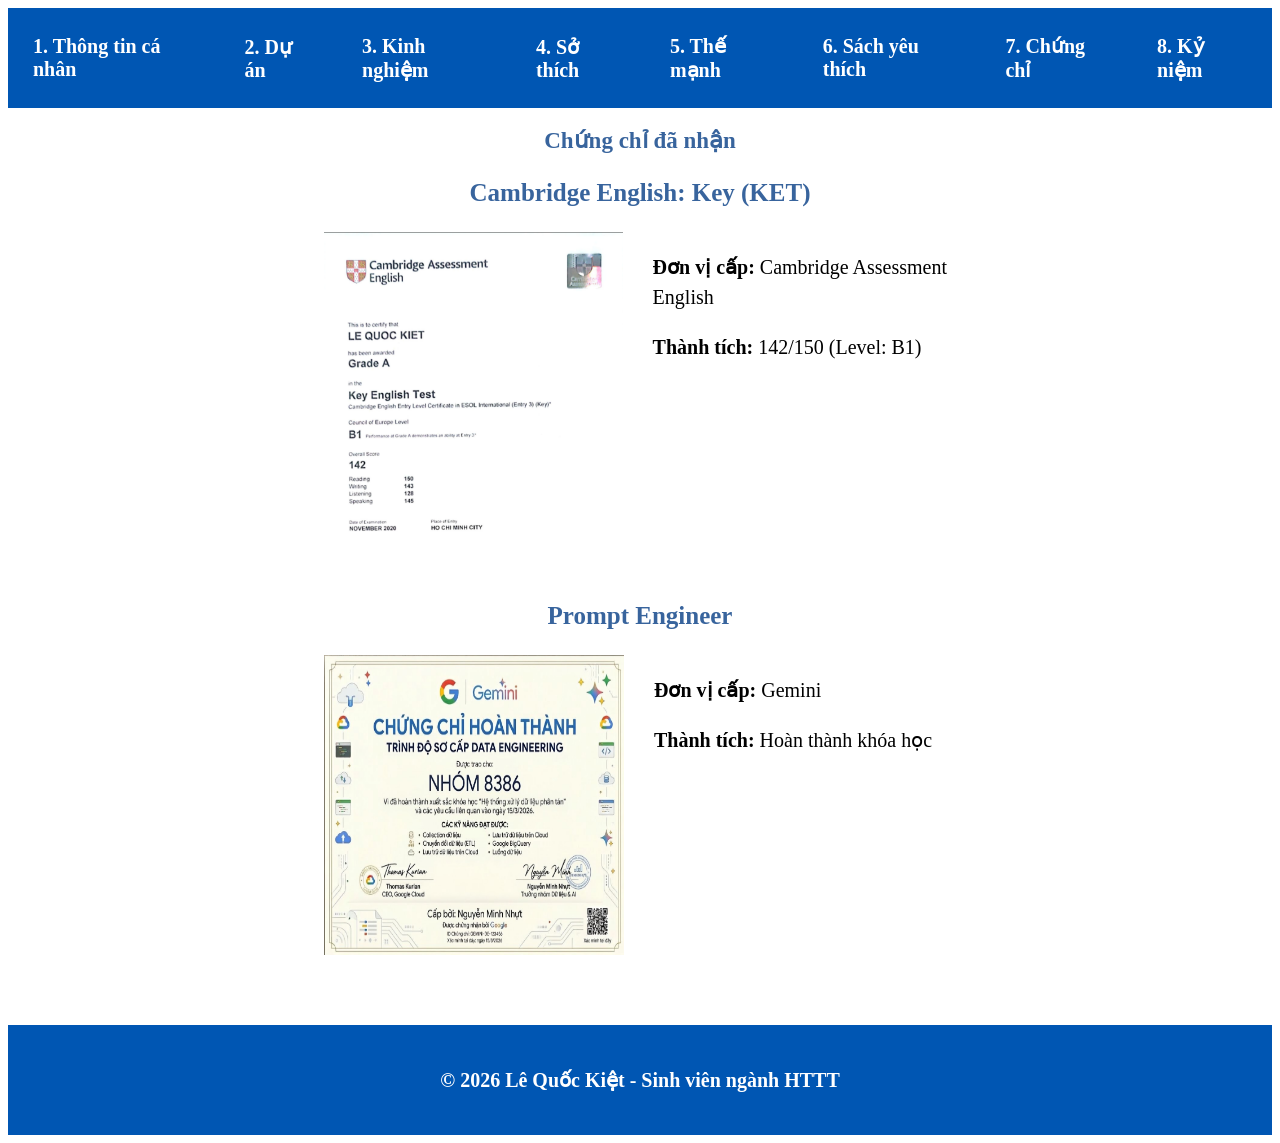
<file: certificate.html>
<!DOCTYPE html>
<html lang="vi">
    <head>
        <meta charset="UTF-8">
        <meta name="viewport" content="width=device-width, initial-scale=1.0">
        <meta name="robots" content="noindex, nofollow">
        <title>Chứng chỉ</title>
        <link rel="stylesheet" href="css/style.css">
    </head>
    <body>
        <header>
            <nav>
                <a href="index.html" class="nav_topic">1. Thông tin cá nhân</a>
                <a href="project.html" class="nav_topic">2. Dự án</a>
                <a href="experience.html" class="nav_topic">3. Kinh nghiệm</a>
                <a href="hobby.html" class="nav_topic">4. Sở thích</a>
                <a href="strength.html" class="nav_topic">5. Thế mạnh</a>
                <a href="book.html" class="nav_topic">6. Sách yêu thích</a>
                <a href="certificate.html" class="nav_topic">7. Chứng chỉ</a>
                <a href="gallery.html" class="nav_topic">8. Kỷ niệm</a>
            </nav>
        </header>

        <main class="main_content"> <section>
                <h2>Chứng chỉ đã nhận</h2>
                <h3>Cambridge English: Key (KET)</h3>
                <div class="div_cert">
                    <img class="cert_image" src="image/KET.png">
                    <div class="p_cert"> <p><strong>Đơn vị cấp:
                            </strong>Cambridge
                            Assessment
                            English</p>
                        <p><strong>Thành tích: </strong>142/150 (Level:
                            B1)</p></div>

                </div>

                <h3>Prompt Engineer</h3>
                <div class="div_cert">
                    <img class="cert_image" src="image/Prompt.png">
                    <div class="p_cert"> <p><strong>Đơn vị cấp:
                            </strong>Gemini</p>
                        <p><strong>Thành tích: </strong>Hoàn thành khóa
                            học</p></div>

                </div>
            </section></main>

        <footer>
            <p>&copy; 2026 Lê Quốc Kiệt - Sinh viên ngành HTTT</p>
        </footer>
    </body>
</html>
</file>
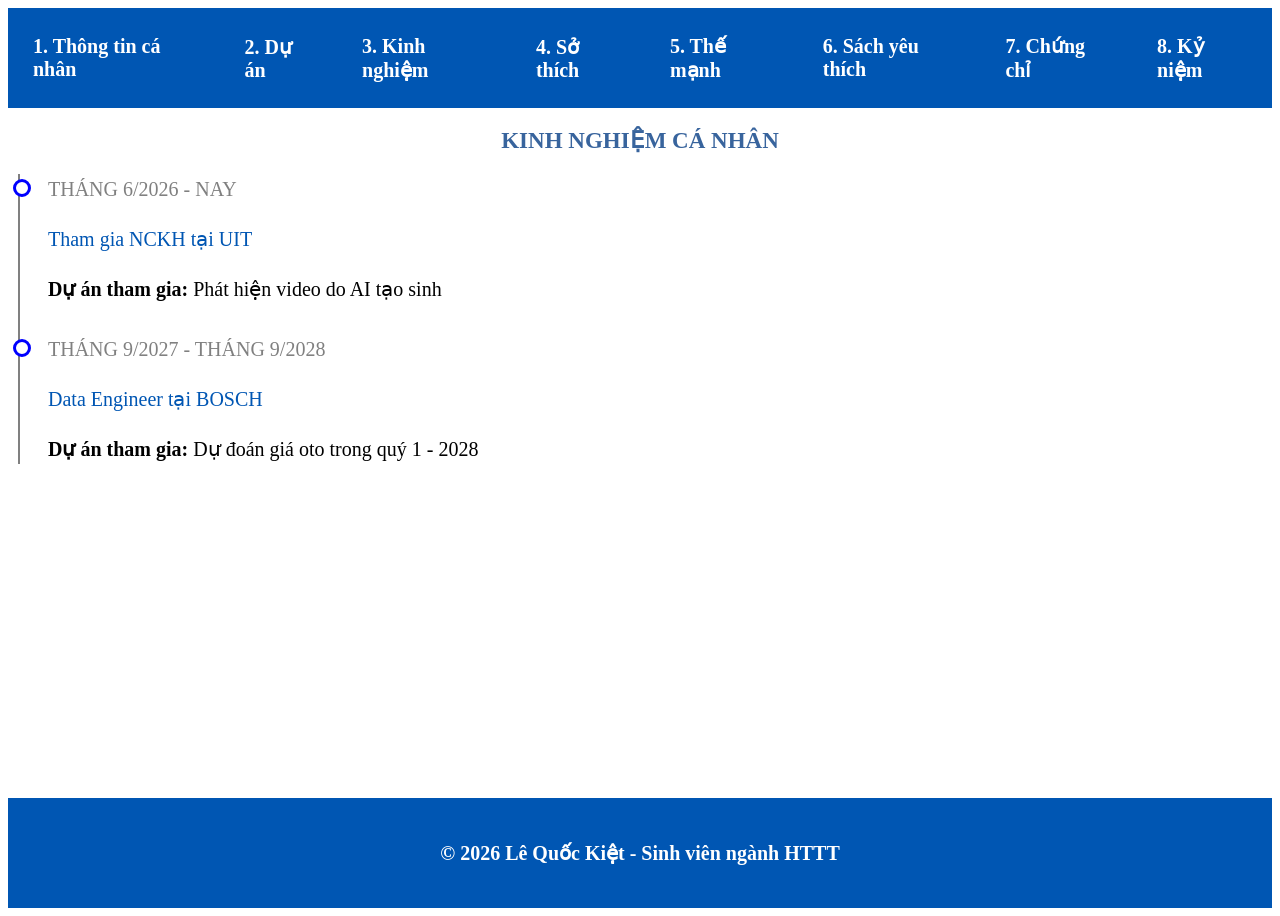
<file: experience.html>
<!DOCTYPE html>
<html lang="vi">
    <head>
        <meta charset="UTF-8">
        <meta name="viewport" content="width=device-width, initial-scale=1.0">
        <meta name="robots" content="noindex, nofollow">
        <title>Kinh nghiệm</title>
        <link rel="stylesheet" href="css/style.css">
    </head>
    <body>
        <header>
            <nav>
                <a href="index.html" class="nav_topic">1. Thông tin cá nhân</a>
                <a href="project.html" class="nav_topic">2. Dự án</a>
                <a href="experience.html" class="nav_topic">3. Kinh nghiệm</a>
                <a href="hobby.html" class="nav_topic">4. Sở thích</a>
                <a href="strength.html" class="nav_topic">5. Thế mạnh</a>
                <a href="book.html" class="nav_topic">6. Sách yêu thích</a>
                <a href="certificate.html" class="nav_topic">7. Chứng chỉ</a>
                <a href="gallery.html" class="nav_topic">8. Kỷ niệm</a>
            </nav>
        </header>

        <main class="main_content"><h2>KINH NGHIỆM CÁ NHÂN</h2>
            <section class="timeline">
                <div class="timeline_item">
                    <p style="color: gray">THÁNG 6/2026 - NAY</p>
                    <p style="color: #0056b3">Tham gia NCKH tại UIT</p>
                    <p><strong>Dự án tham gia: </strong>Phát hiện video do AI
                        tạo
                        sinh</p>
                </div>

                <div class="timeline_item">
                    <p style="color: gray">THÁNG 9/2027 - THÁNG 9/2028</p>
                    <p style="color: #0056b3">Data Engineer tại BOSCH</p>
                    <p><strong>Dự án tham gia: </strong>Dự đoán giá oto trong
                        quý 1
                        - 2028</p>
                </div>
            </section>
        </main>

        <footer>
            <p>&copy; 2026 Lê Quốc Kiệt - Sinh viên ngành HTTT</p>
        </footer>
    </body>
</html>
</file>
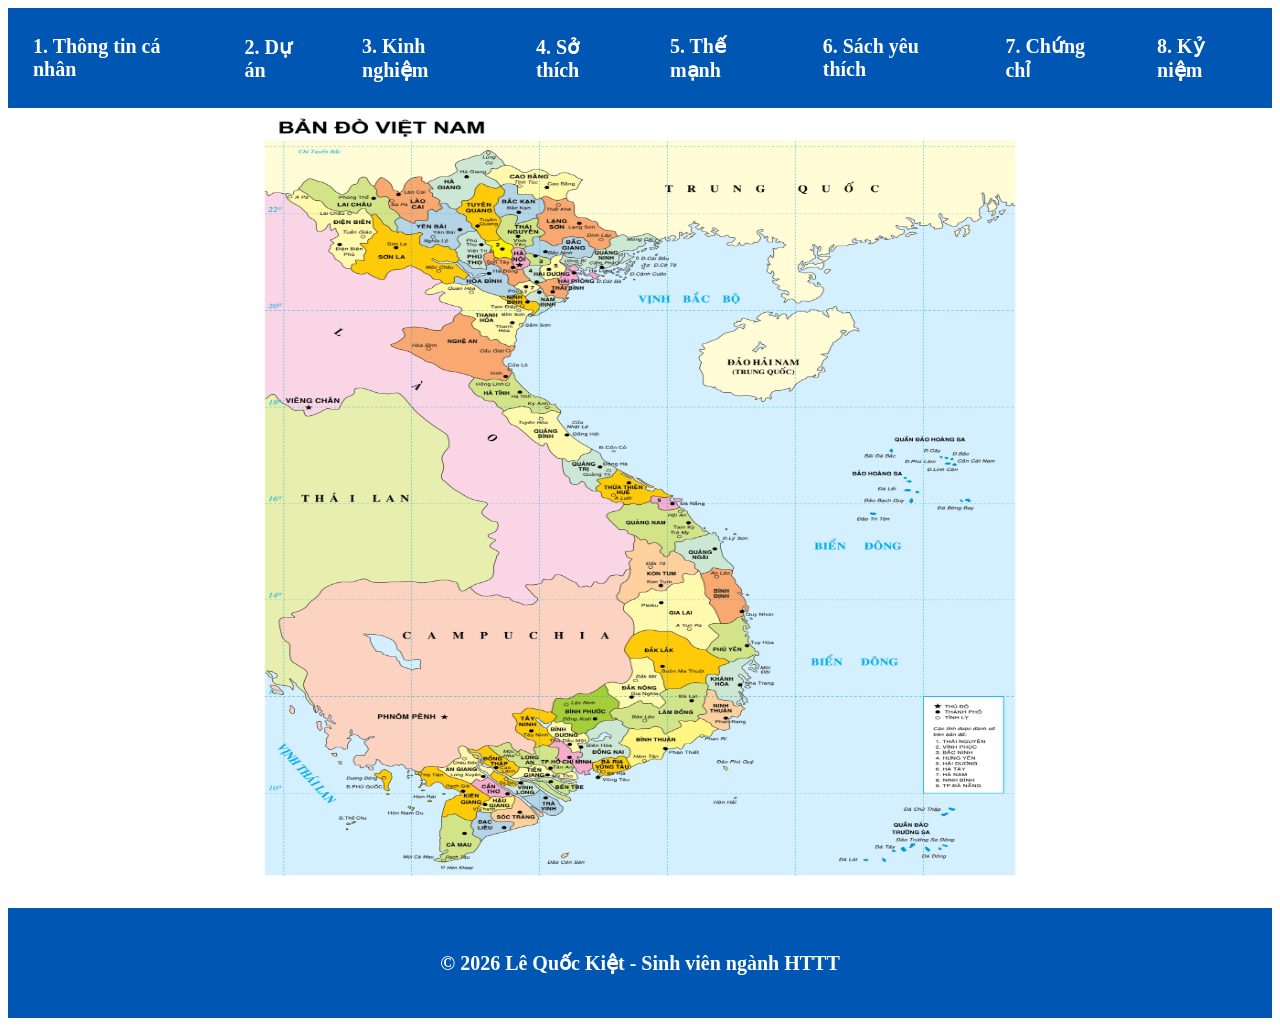
<file: gallery.html>
<!DOCTYPE html>
<html lang="vi">
    <head>
        <meta charset="UTF-8">
        <meta name="viewport" content="width=device-width, initial-scale=1.0">
        <meta name="robots" content="noindex, nofollow">
        <title>Kỉ niệm</title>
        <link rel="stylesheet" href="css/style.css">
    </head>
    <body>
        <header>
            <nav>
                <a href="index.html" class="nav_topic">1. Thông tin cá nhân</a>
                <a href="project.html" class="nav_topic">2. Dự án</a>
                <a href="experience.html" class="nav_topic">3. Kinh nghiệm</a>
                <a href="hobby.html" class="nav_topic">4. Sở thích</a>
                <a href="strength.html" class="nav_topic">5. Thế mạnh</a>
                <a href="book.html" class="nav_topic">6. Sách yêu thích</a>
                <a href="certificate.html" class="nav_topic">7. Chứng chỉ</a>
                <a href="gallery.html" class="nav_topic">8. Kỷ niệm</a>
            </nav>
        </header>

        <main class="main_content"> <!-- Image Map Generated by http://www.image-map.net/ -->
            <img class="map" src="image/ban-do-vi-tri-viet-nam.jpg"
                usemap="#image-map">

            <map name="image-map">
                <area target="_blank" alt="Đồng Tháp" title="Đồng Tháp"
                    href="https://dongthap.gov.vn/" coords="2129,8062,2407,8359"
                    shape="rect">
                <area target="_blank" alt="Cà Mau" title="Cà Mau"
                    href="https://www.camau.gov.vn/"
                    coords="1783,9089,2043,9373"
                    shape="rect">
                <area target="_blank" alt="Kiên Giang" title="Kiên Giang"
                    href="https://vi.wikipedia.org/wiki/Ki%C3%AAn_Giang"
                    coords="1886,8497,2152,8769" shape="rect">
                <area target="_blank" alt="Bạc Liêu" title="Bạc Liêu"
                    href="https://vi.wikipedia.org/wiki/B%E1%BA%A1c_Li%C3%AAu_(t%E1%BB%89nh)"
                    coords="2000,8868,2326,9053" shape="rect">
            </map>

            <!--PROMPT ĐỂ TEST IMAGE MAP-->
            <script>
            // 1. Chờ cho giao diện tải xong
            document.addEventListener("DOMContentLoaded", function() {
                
                // 2. Lấy thẻ ảnh và danh sách các vùng click (area)
                const img = document.querySelector('.map');
                const areas = document.querySelectorAll('map[name="image-map"] area');

                // Hàm thực hiện tính toán lại tọa độ
                function resizeImageMap() {
                    // Lấy kích thước GỐC của bức ảnh (khi chưa dùng CSS)
                    const originalWidth = img.naturalWidth;
                    const originalHeight = img.naturalHeight;

                    // Lấy kích thước HIỆN TẠI trên web (sau khi bị CSS ép về 800px)
                    const currentWidth = img.clientWidth;
                    const currentHeight = img.clientHeight;

                    // Tính tỷ lệ thu nhỏ cho trục X và trục Y
                    const scaleX = currentWidth / originalWidth;
                    const scaleY = currentHeight / originalHeight;

                    // Duyệt qua từng thẻ <area> để sửa lại tọa độ
                    areas.forEach(function(area) {
                        // Lưu lại tọa độ gốc vào 1 thuộc tính tạm (data-original-coords) 
                        // để không bị mất số gốc nếu cửa sổ web thay đổi kích thước
                        if (!area.dataset.originalCoords) {
                            area.dataset.originalCoords = area.getAttribute('coords');
                        }

                        // Lấy chuỗi tọa độ gốc và cắt thành một mảng các con số
                        // Ví dụ: "2129,8062,2407,8359" -> [2129, 8062, 2407, 8359]
                        const originalCoords = area.dataset.originalCoords.split(',');
                        
                        // Tính toán mảng tọa độ mới
                        const newCoords = originalCoords.map(function(coord, index) {
                            // index chẵn (0, 2, 4...) là tọa độ X -> nhân với scaleX
                            // index lẻ (1, 3, 5...) là tọa độ Y -> nhân với scaleY
                            if (index % 2 === 0) {
                                return Math.round(coord * scaleX);
                            } else {
                                return Math.round(coord * scaleY);
                            }
                        });

                        // Ghép mảng số mới lại thành chuỗi và gán ngược lại vào thẻ area
                        area.setAttribute('coords', newCoords.join(','));
                    });
                }

                // 3. Đảm bảo ảnh đã tải xong hoàn toàn thì mới chạy hàm tính toán
                // (Vì nếu ảnh chưa load xong, naturalWidth sẽ trả về 0)
                if (img.complete) {
                    resizeImageMap();
                } else {
                    img.addEventListener('load', resizeImageMap);
                }
            });
        </script></main>

        <footer>
            <p>&copy; 2026 Lê Quốc Kiệt - Sinh viên ngành HTTT</p>
        </footer>
    </body>
</html>
</file>
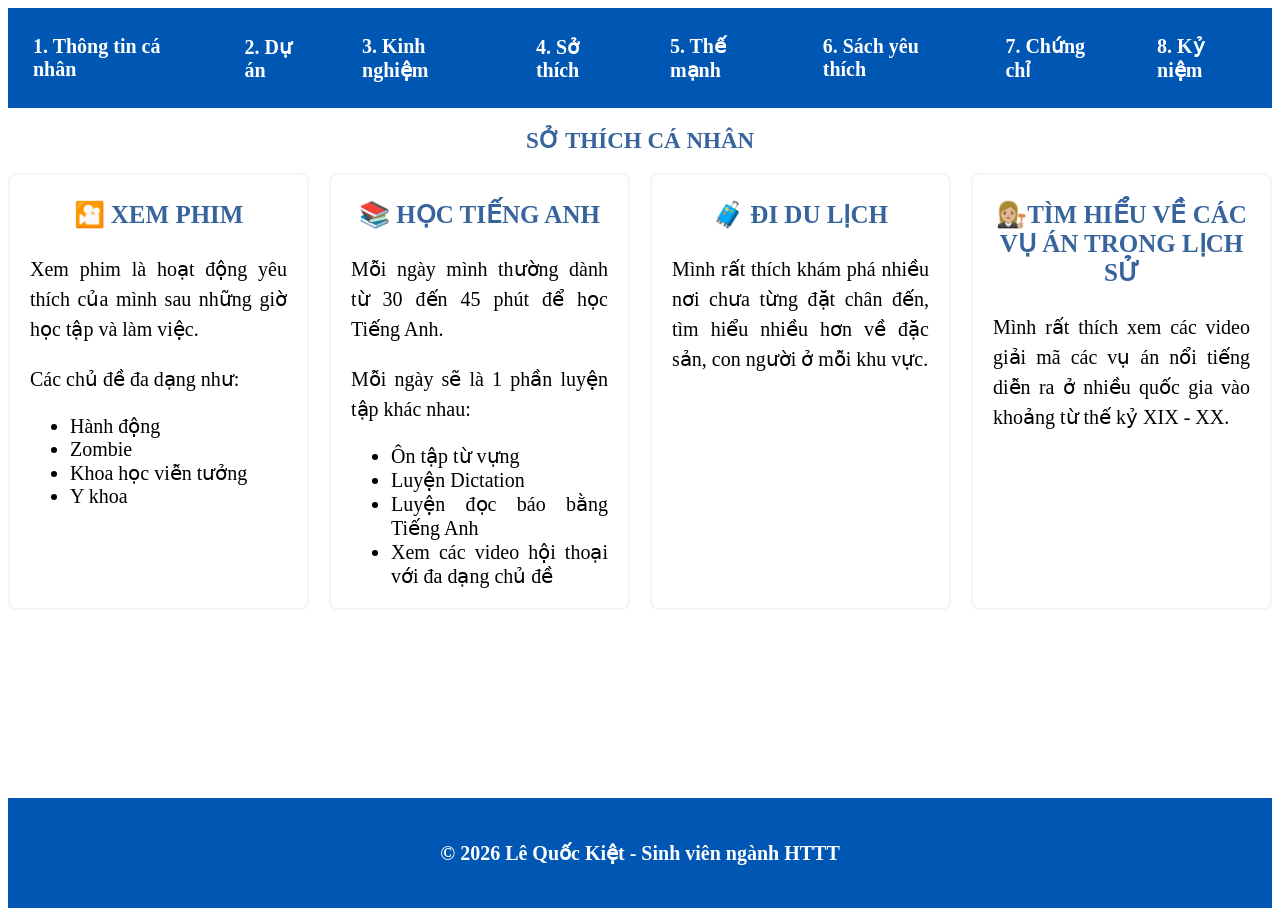
<file: hobby.html>
<!DOCTYPE html>
<html lang="en">
    <head>
        <meta charset="UTF-8">
        <meta name="viewport" content="width=device-width, initial-scale=1.0">
        <meta name="robots" content="noindex, nofollow">
        <title>Sở thích cá nhân</title>
        <link rel="stylesheet" href="css/style.css">
    </head>
    <body>
        <header>
            <nav>
                <a href="index.html" class="nav_topic">1. Thông tin cá nhân</a>
                <a href="project.html" class="nav_topic">2. Dự án</a>
                <a href="experience.html" class="nav_topic">3. Kinh nghiệm</a>
                <a href="hobby.html" class="nav_topic">4. Sở thích</a>
                <a href="strength.html" class="nav_topic">5. Thế mạnh</a>
                <a href="book.html" class="nav_topic">6. Sách yêu thích</a>
                <a href="certificate.html" class="nav_topic">7. Chứng chỉ</a>
                <a href="gallery.html" class="nav_topic">8. Kỷ niệm</a>
            </nav>
        </header>

        <main class="main_content"> <h2>SỞ THÍCH CÁ NHÂN</h2>
            <section class="sec_project">
                <div class="project">
                    <h3>🎦 XEM PHIM</h3>
                    <p>Xem phim là hoạt động yêu thích của mình sau những giờ
                        học
                        tập và làm việc.</p>
                    <p>Các chủ đề đa dạng như:</p>
                    <ul>
                        <li>Hành động</li>
                        <li>Zombie</li>
                        <li>Khoa học viễn tưởng</li>
                        <li>Y khoa</li>
                    </ul>
                </div>

                <div class="project">
                    <h3>📚 HỌC TIẾNG ANH</h3>
                    <p>Mỗi ngày mình thường dành từ 30 đến 45 phút để học Tiếng
                        Anh.</p>
                    <p>Mỗi ngày sẽ là 1 phần luyện tập khác nhau:</p>
                    <ul>
                        <li>Ôn tập từ vựng</li>
                        <li>Luyện Dictation</li>
                        <li>Luyện đọc báo bằng Tiếng Anh</li>
                        <li>Xem các video hội thoại với đa dạng chủ đề</li>
                    </ul>
                </div>

                <div class="project">
                    <h3>🧳 ĐI DU LỊCH</h3>
                    <p>Mình rất thích khám phá nhiều nơi chưa từng đặt chân đến,
                        tìm
                        hiểu nhiều hơn về đặc sản, con người ở mỗi khu vực.</p>
                </div>

                <div class="project">
                    <h3>👩🏼‍⚖️TÌM HIỂU VỀ CÁC VỤ ÁN TRONG LỊCH SỬ</h3>
                    <p>Mình rất thích xem các video giải mã các vụ án nổi tiếng
                        diễn
                        ra ở nhiều quốc gia vào khoảng từ thế kỷ XIX - XX.</p>
                </div>
            </section>
        </main>

        <footer>
            <p>&copy; 2026 Lê Quốc Kiệt - Sinh viên ngành HTTT</p>
        </footer>
    </body>
</html>
</file>
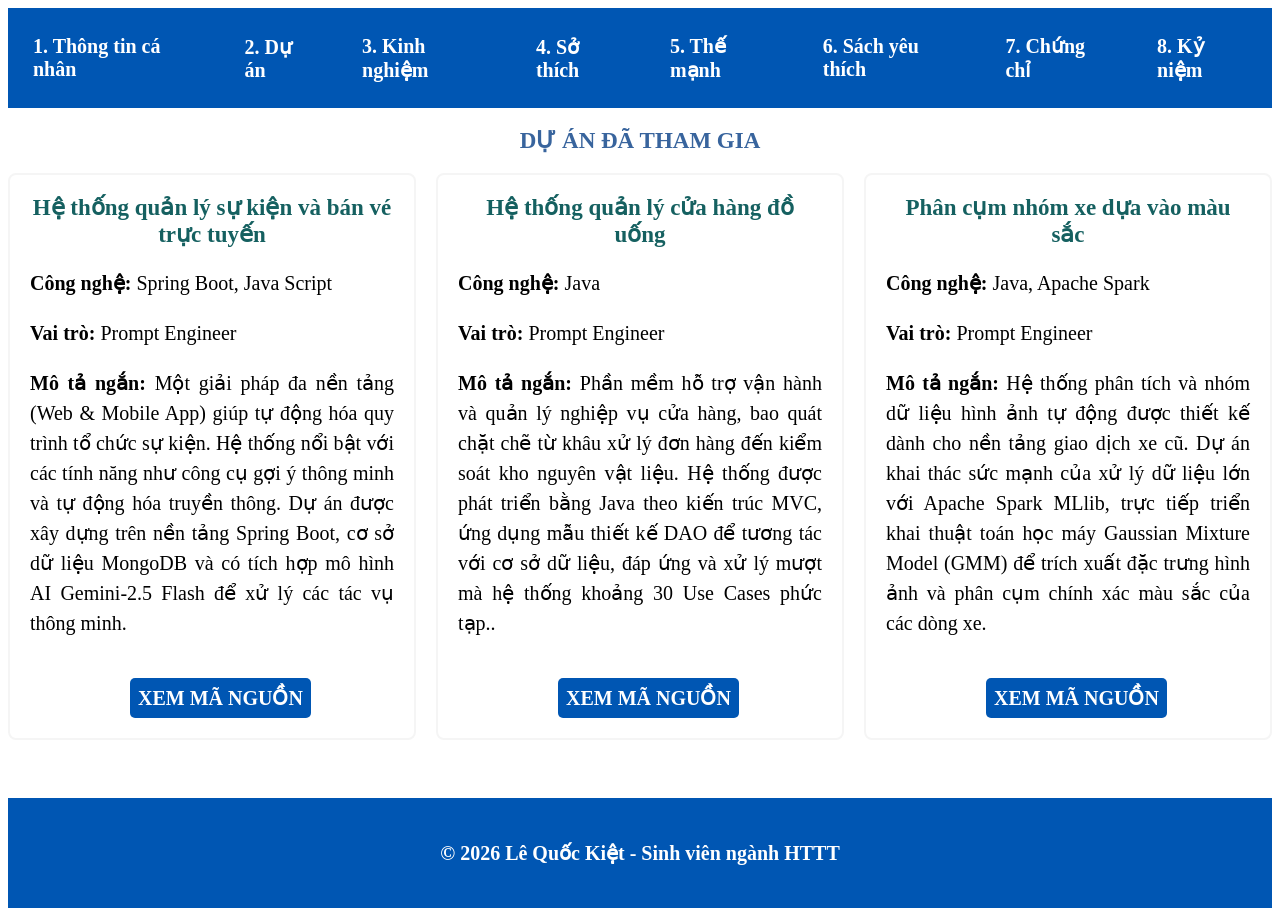
<file: project.html>
<!DOCTYPE html>
<html lang="vi">
    <head>
        <meta charset="UTF-8">
        <meta name="viewport" content="width=device-width, initial-scale=1.0">
        <meta name="robots" content="noindex, nofollow">
        <title>Dự án đã tham gia</title>
        <link rel="stylesheet" href="css/style.css">
    </head>
    <body>
        <header>
            <nav>
                <a href="index.html" class="nav_topic">1. Thông tin cá nhân</a>
                <a href="project.html" class="nav_topic">2. Dự án</a>
                <a href="experience.html" class="nav_topic">3. Kinh nghiệm</a>
                <a href="hobby.html" class="nav_topic">4. Sở thích</a>
                <a href="strength.html" class="nav_topic">5. Thế mạnh</a>
                <a href="book.html" class="nav_topic">6. Sách yêu thích</a>
                <a href="certificate.html" class="nav_topic">7. Chứng chỉ</a>
                <a href="gallery.html" class="nav_topic">8. Kỷ niệm</a>
            </nav>
        </header>

        <main class="main_content"> <h2>DỰ ÁN ĐÃ THAM GIA</h2>
            <section class="sec_project">
                <div class="project">
                    <h2 style="color:rgb(21, 96, 96)">Hệ thống quản lý sự kiện
                        và bán vé trực tuyến</h2>
                    <p><strong>Công nghệ: </strong>Spring Boot, Java Script</p>
                    <p><strong>Vai trò: </strong>Prompt Engineer</p>
                    <p><strong>Mô tả ngắn: </strong>Một giải pháp đa nền tảng
                        (Web &
                        Mobile App) giúp tự động hóa quy trình tổ chức sự kiện.
                        Hệ
                        thống nổi bật với các tính năng như công cụ gợi ý thông
                        minh
                        và tự động hóa truyền thông. Dự án được xây dựng trên
                        nền
                        tảng Spring Boot, cơ sở dữ liệu MongoDB và có tích hợp
                        mô
                        hình AI Gemini-2.5 Flash để xử lý các tác vụ thông
                        minh.</p>
                    <a class="source_code"
                        href="https://github.com/GiaKhangCode/ConcertManagement"
                        target="_blank"><strong>XEM MÃ NGUỒN</strong></a>
                </div>

                <div class="project">
                    <h2 style="color:rgb(21, 96, 96)">Hệ thống quản lý cửa hàng
                        đồ uống</h2>
                    <p><strong>Công nghệ: </strong>Java</p>
                    <p><strong>Vai trò: </strong>Prompt Engineer</p>
                    <p><strong>Mô tả ngắn: </strong>Phần mềm hỗ trợ vận hành và
                        quản
                        lý nghiệp vụ cửa hàng, bao quát chặt chẽ từ khâu xử lý
                        đơn
                        hàng đến kiểm soát kho nguyên vật liệu. Hệ thống được
                        phát
                        triển bằng Java theo kiến trúc MVC, ứng dụng mẫu thiết
                        kế
                        DAO để tương tác với cơ sở dữ liệu, đáp ứng và xử lý
                        mượt mà
                        hệ thống khoảng 30 Use Cases phức tạp..</p>
                    <a class="source_code"
                        href="https://github.com/GiaKhangCode/TheBangCoffee"
                        target="_blank"><strong>XEM MÃ NGUỒN</strong></a>
                </div>

                <div class="project">
                    <h2 style="color:rgb(21, 96, 96)">Phân cụm nhóm xe dựa vào
                        màu sắc</h2>
                    <p><strong>Công nghệ: </strong>Java, Apache Spark</p>
                    <p><strong>Vai trò: </strong>Prompt Engineer</p>
                    <p><strong>Mô tả ngắn: </strong>Hệ thống phân tích và nhóm
                        dữ
                        liệu hình ảnh tự động được thiết kế dành cho nền tảng
                        giao
                        dịch xe cũ. Dự án khai thác sức mạnh của xử lý dữ liệu
                        lớn
                        với Apache Spark MLlib, trực tiếp triển khai thuật toán
                        học
                        máy Gaussian Mixture Model (GMM) để trích xuất đặc trưng
                        hình ảnh và phân cụm chính xác màu sắc của các dòng
                        xe.</p>
                    <a class="source_code" href="#" target="_blank"><strong>XEM
                            MÃ NGUỒN</strong></a>
                </div>
            </section></main>

        <footer>
            <p>&copy; 2026 Lê Quốc Kiệt - Sinh viên ngành HTTT</p>
        </footer>
    </body>
</html>
</file>
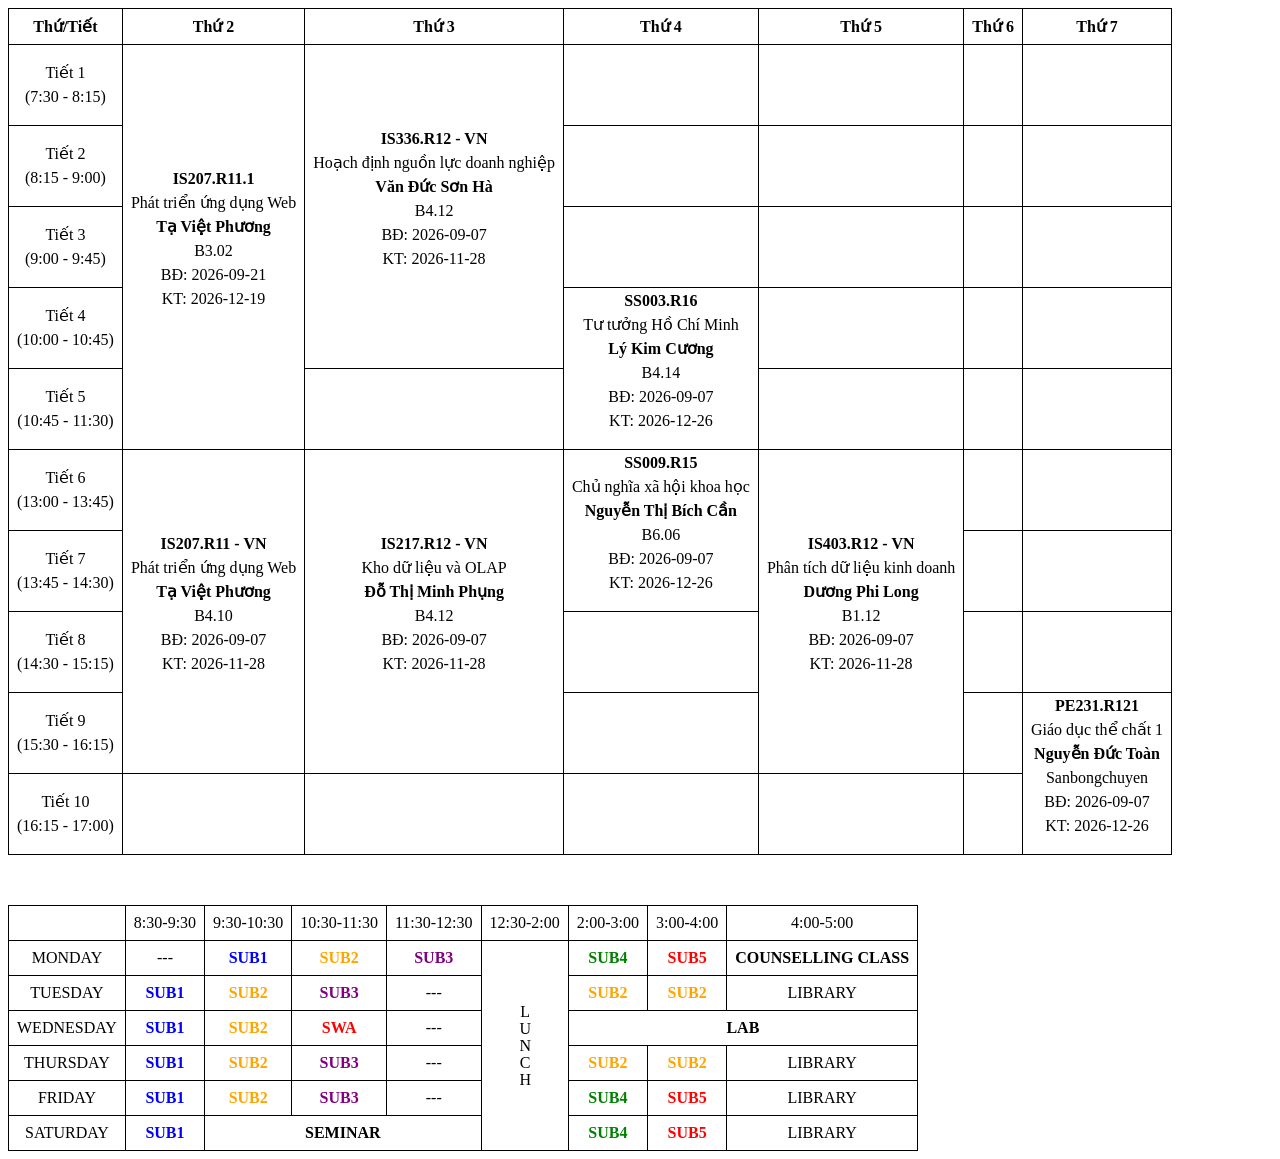
<file: schedule.html>
<!DOCTYPE html>
<html lang="vi">
    <head>
        <meta charset="UTF-8">
        <meta name="viewport" content="width=device-width, initial-scale=1.0">
        <title>TKB</title>
        <link rel="stylesheet" href="css/schedule.css">
    </head>
    <body>
        <table>
            <style>
        table, th, td {
            border: 1px solid black;
            border-collapse: collapse;
            padding: 8px;
        }
        </style>
            <tr>
                <th>Thứ/Tiết</th>
                <th>Thứ 2</th>
                <th>Thứ 3</th>
                <th>Thứ 4</th>
                <th>Thứ 5</th>
                <th>Thứ 6</th>
                <th>Thứ 7</th>
            </tr>

            <tr>
                <td class="schedule">
                    <p>Tiết 1</p>
                    <p>(7:30 - 8:15)</p>
                </td>
                <td class="schedule" rowspan="5">
                    <b>IS207.R11.1</b>
                    <p>Phát triển ứng dụng Web</p>
                    <b>Tạ Việt Phương</b>
                    <p>B3.02</p>
                    <p>BĐ: 2026-09-21</p>
                    <p>KT: 2026-12-19</p>
                </td>

                <td class="schedule" rowspan="4">
                    <b>IS336.R12 - VN</b>
                    <p>Hoạch định nguồn lực doanh nghiệp</p>
                    <b>Văn Đức Sơn Hà</b>
                    <p>B4.12</p>
                    <p>BĐ: 2026-09-07</p>
                    <p>KT: 2026-11-28</p>
                </td>

                <td></td>
                <td></td>
                <td></td>
                <td></td>
            </tr>

            <tr>
                <td class="schedule">
                    <p>Tiết 2</p>
                    <p>(8:15 - 9:00)</p>
                </td>
                <td></td>
                <td></td>
                <td></td>
                <td></td>
            </tr>
            <td class="schedule">
                <p>Tiết 3</p>
                <p>(9:00 - 9:45)</p>
            </td>
            <td></td>
            <td></td>
            <td></td>
            <td></td>
            <tr>
                <td class="schedule">
                    <p>Tiết 4</p>
                    <p>(10:00 - 10:45)</p>
                </td>

                <td class="schedule" rowspan="2">
                    <b>SS003.R16</b>
                    <p>Tư tưởng Hồ Chí Minh</p>
                    <b>Lý Kim Cương</b>
                    <p>B4.14</p>
                    <p>BĐ: 2026-09-07</p>
                    <p>KT: 2026-12-26</p>
                </td>

                <td></td>
                <td></td>
                <td></td>
            </tr>

            <tr>
                <td class="schedule">
                    <p>Tiết 5</p>
                    <p>(10:45 - 11:30)</p>
                </td>

                <td></td>
                <td></td>
                <td></td>
                <td></td>
            </tr>

            <tr>
                <td class="schedule">
                    <p>Tiết 6</p>
                    <p>(13:00 - 13:45)</p>
                </td>

                <td class="schedule" rowspan="4">
                    <b>IS207.R11 - VN</b>
                    <p>Phát triển ứng dụng Web</p>
                    <b>Tạ Việt Phương</b>
                    <p>B4.10</p>
                    <p>BĐ: 2026-09-07</p>
                    <p>KT: 2026-11-28</p>
                </td>

                <td class="schedule" rowspan="4">
                    <b>IS217.R12 - VN</b>
                    <p>Kho dữ liệu và OLAP</p>
                    <b>Đỗ Thị Minh Phụng</b>
                    <p>B4.12</p>
                    <p>BĐ: 2026-09-07</p>
                    <p>KT: 2026-11-28</p>
                </td>

                <td class="schedule" rowspan="2">
                    <b>SS009.R15</b>
                    <p>Chủ nghĩa xã hội khoa học</p>
                    <b>Nguyễn Thị Bích Cần</b>
                    <p>B6.06</p>
                    <p>BĐ: 2026-09-07</p>
                    <p>KT: 2026-12-26</p>
                </td>

                <td class="schedule" rowspan="4">
                    <b>IS403.R12 - VN</b>
                    <p>Phân tích dữ liệu kinh doanh</p>
                    <b>Dương Phi Long</b>
                    <p>B1.12</p>
                    <p>BĐ: 2026-09-07</p>
                    <p>KT: 2026-11-28</p>
                </td>

                <td></td>
                <td></td>
            </tr>

            <tr>
                <td class="schedule">
                    <p>Tiết 7</p>
                    <p>(13:45 - 14:30)</p>
                </td>

                <td></td>
                <td></td>
            </tr>

            <tr>
                <td class="schedule">
                    <p>Tiết 8</p>
                    <p>(14:30 - 15:15)</p>
                </td>

                <td></td>
                <td></td>
            </tr>

            <tr>
                <td class="schedule">
                    <p>Tiết 9</p>
                    <p>(15:30 - 16:15)</p>
                </td>
                <td></td>
                <td></td>

                <td class="schedule" rowspan="2">
                    <b>PE231.R121</b>
                    <p>Giáo dục thể chất 1</p>
                    <b>Nguyễn Đức Toàn</b>
                    <p>Sanbongchuyen</p>
                    <p>BĐ: 2026-09-07</p>
                    <p>KT: 2026-12-26</p>
                </td>
            </tr>

            <tr>
                <td class="schedule">
                    <p>Tiết 10</p>
                    <p>(16:15 - 17:00)</p>
                </td>

                <td></td>
                <td></td>
                <td></td>
                <td></td>
                <td></td>
            </tr>
        </table>

        <section class="table2">
            <table class="homework table" border="1" white-space="nowrap"
                cellpadding="10">
                <tr>
                    <td></td>
                    <td>8:30-9:30</td>
                    <td>9:30-10:30</td>
                    <td>10:30-11:30</td>
                    <td>11:30-12:30</td>
                    <td>12:30-2:00</td>
                    <td>2:00-3:00</td>
                    <td>3:00-4:00</td>
                    <td>4:00-5:00</td>
                </tr>

                <tr>
                    <td>MONDAY</td>
                    <td>---</td>
                    <td style="color:blue"><b>SUB1</b></td>
                    <td style="color:orange"><b>SUB2</b></td>
                    <td style="color:purple"><b>SUB3</b></td>
                    <td class="lunch" rowspan="6">LUNCH</td>
                    <td style="color:green"><b>SUB4</b></td>
                    <td style="color:red"><b>SUB5</b></td>
                    <td><b>COUNSELLING CLASS</b></td>
                </tr>

                <tr>
                    <td>TUESDAY</td>
                    <td style="color:blue"><b>SUB1</b></td>
                    <td style="color:orange"><b>SUB2</b></td>
                    <td style="color:purple"><b>SUB3</b></td>
                    <td>---</td>
                    <td style="color:orange"><b>SUB2</b></td>
                    <td style="color:orange"><b>SUB2</b></td>
                    <td>LIBRARY</td>
                </tr>

                <tr>
                    <td>WEDNESDAY</td>
                    <td style="color:blue"><b>SUB1</b></td>
                    <td style="color:orange"><b>SUB2</b></td>
                    <td style="color:red"><b>SWA</b></td>
                    <td>---</td>
                    <td colspan="3"><b>LAB</b></td>
                </tr>

                <tr>
                    <td>THURSDAY</td>
                    <td style="color:blue"><b>SUB1</b></td>
                    <td style="color:orange"><b>SUB2</b></td>
                    <td style="color:purple"><b>SUB3</b></td>
                    <td>---</td>
                    <td style="color:orange"><b>SUB2</b></td>
                    <td style="color:orange"><b>SUB2</b></td>
                    <td>LIBRARY</td>
                </tr>

                <tr>
                    <td>FRIDAY</td>
                    <td style="color:blue"><b>SUB1</b></td>
                    <td style="color:orange"><b>SUB2</b></td>
                    <td style="color:purple"><b>SUB3</b></td>
                    <td>---</td>
                    <td style="color:green"><b>SUB4</b></td>
                    <td style="color:red"><b>SUB5</b></td>
                    <td>LIBRARY</td>
                </tr>

                <tr>
                    <td>SATURDAY</td>
                    <td style="color:blue"><b>SUB1</b></td>
                    <td colspan="3"><b>SEMINAR</b></td>
                    <td style="color:green"><b>SUB4</b></td>
                    <td style="color:red"><b>SUB5</b></td>
                    <td>LIBRARY</td>
                </tr>
            </table>
        </body>
    </html>
</file>
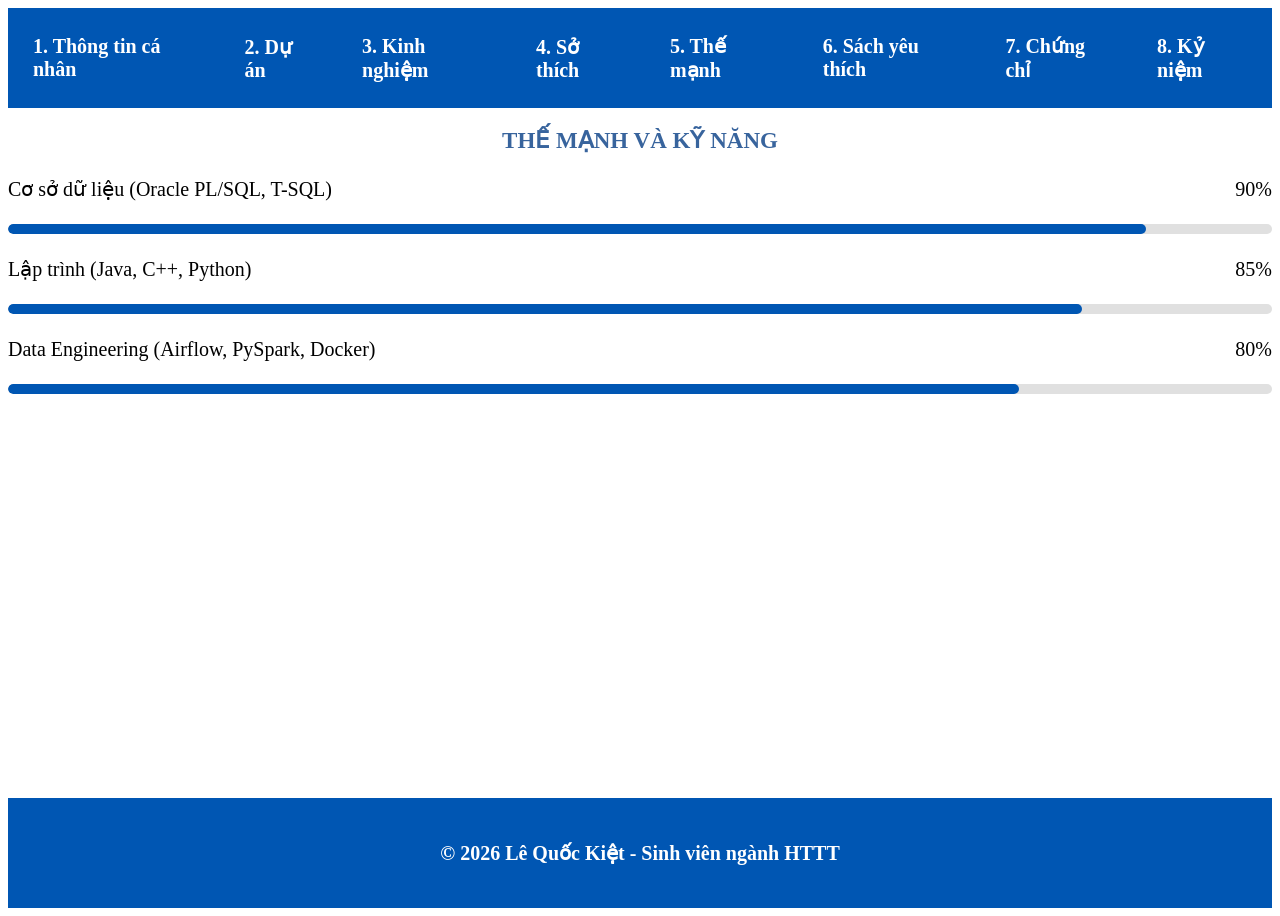
<file: strength.html>
<!DOCTYPE html>
<html lang="vi">
    <head>
        <meta charset="UTF-8">
        <meta name="viewport" content="width=device-width, initial-scale=1.0">
        <meta name="robots" content="noindex, nofollow">
        <title>Thế mạnh</title>
        <link rel="stylesheet" href="css/style.css">
    </head>
    <body>
        <header>
            <nav>
                <a href="index.html" class="nav_topic">1. Thông tin cá nhân</a>
                <a href="project.html" class="nav_topic">2. Dự án</a>
                <a href="experience.html" class="nav_topic">3. Kinh nghiệm</a>
                <a href="hobby.html" class="nav_topic">4. Sở thích</a>
                <a href="strength.html" class="nav_topic">5. Thế mạnh</a>
                <a href="book.html" class="nav_topic">6. Sách yêu thích</a>
                <a href="certificate.html" class="nav_topic">7. Chứng chỉ</a>
                <a href="gallery.html" class="nav_topic">8. Kỷ niệm</a>
            </nav>
        </header>

        <main class="main_content"> <h2>THẾ MẠNH VÀ KỸ NĂNG</h2>
            <section>
                <div class="skill">
                    <p>Cơ sở dữ liệu (Oracle PL/SQL, T-SQL)<span>90%</span></p>
                    <div class="progress">
                        <div class="progress-bar" style="width: 90%;"></div>
                    </div>
                </div>

                <div class="skill">
                    <p>Lập trình (Java, C++, Python)<span>85%</span></p>
                    <div class="progress">
                        <div class="progress-bar" style="width: 85%;"></div>
                    </div>
                </div>

                <div class="skill">
                    <p>Data Engineering (Airflow, PySpark,
                        Docker)<span>80%</span></p>
                    <div class="progress">
                        <div class="progress-bar" style="width: 80%;"></div>
                    </div>
                </div>
            </section></main>

        <footer>
            <p>&copy; 2026 Lê Quốc Kiệt - Sinh viên ngành HTTT</p>
        </footer>
    </body>
</html>
</file>
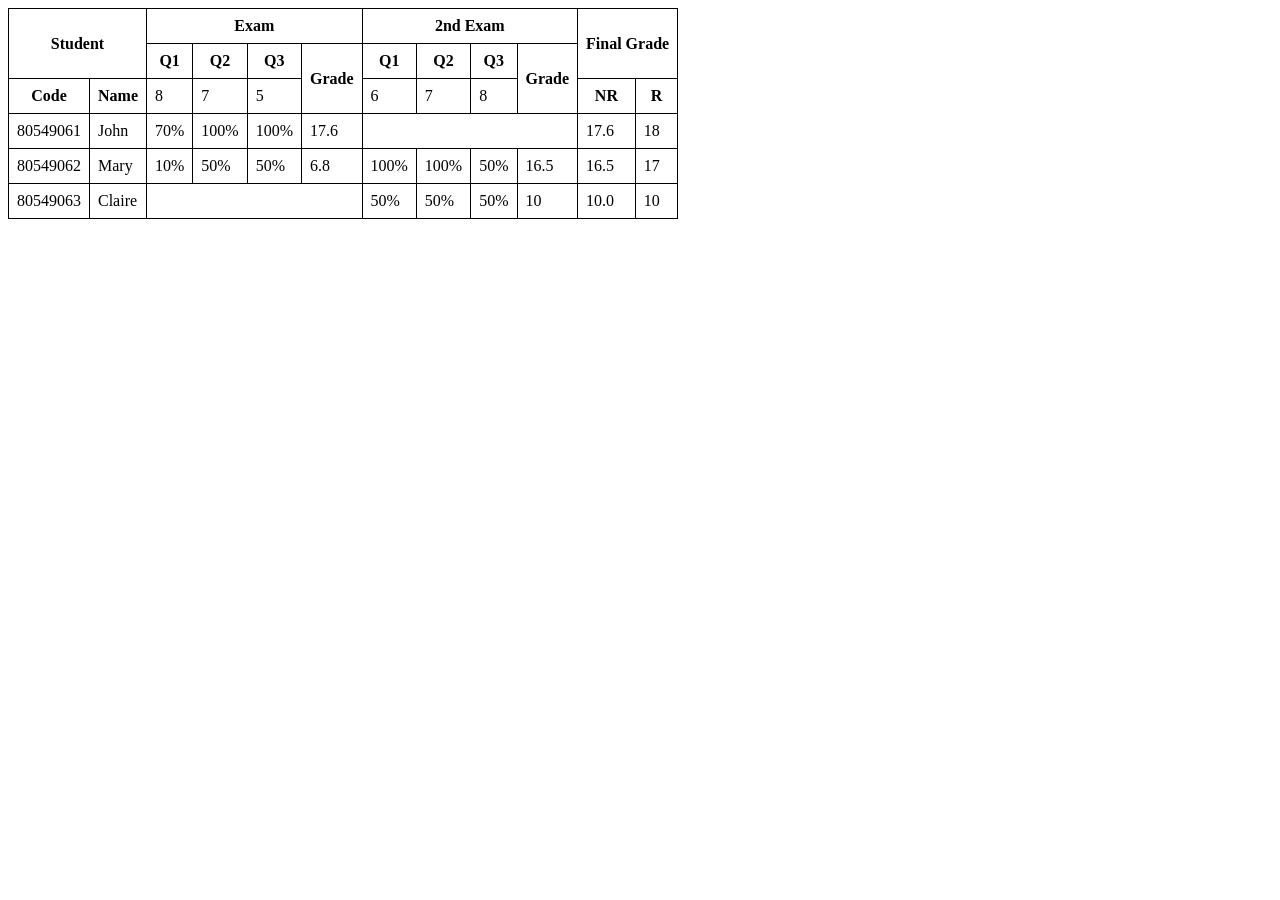
<file: test/table.html>
<!DOCTYPE html>
<html lang="en">
    <head>
        <meta charset="UTF-8">
        <meta name="viewport" content="width=device-width, initial-scale=1.0">
        <title>Document</title>
    </head>
    <body>
        <style>
        table, th, td {
            border: 1px solid black;
            border-collapse: collapse;
            padding: 8px;
        }
    </style>
        <table>
            <tr>
                <th colspan="2" rowspan="2">Student</th>
                <th colspan="4">Exam</th>
                <th colspan="4">2nd Exam</th>
                <th colspan="2" rowspan="2">Final Grade</th>
            </tr>

            <tr>
                <th>Q1</th>
                <th>Q2</th>
                <th>Q3</th>
                <th rowspan="2">Grade</th>
                <th>Q1</th>
                <th>Q2</th>
                <th>Q3</th>
                <th rowspan="2">Grade</th>
            </tr>

            <tr>
                <th>Code</th>
                <th>Name</th>

                <td>8</td>
                <td>7</td>
                <td>5</td>

                <td>6</td>
                <td>7</td>
                <td>8</td>

                <th>NR</th>
                <th>R</th>
            </tr>

            <tr>
                <td>80549061</td>
                <td>John</td>

                <td>70%</td>
                <td>100%</td>
                <td>100%</td>
                <td>17.6</td>

                <td colspan="4"></td>

                <td>17.6</td>
                <td>18</td>
            </tr>

            <tr>
                <td>80549062</td>
                <td>Mary</td>

                <td>10%</td>
                <td>50%</td>
                <td>50%</td>
                <td>6.8</td>

                <td>100%</td>
                <td>100%</td>
                <td>50%</td>
                <td>16.5</td>

                <td>16.5</td>
                <td>17</td>
            </tr>

            <tr>
                <td>80549063</td>
                <td>Claire</td>

                <td colspan="4"></td>

                <td>50%</td>
                <td>50%</td>
                <td>50%</td>
                <td>10</td>

                <td>10.0</td>
                <td>10</td>

            </tr>
        </table>
    </body>
</html>
</file>
<file: css/style.css>
header {
    background-color: #0056b3;
    position: sticky;
    top: 0;
    height: 100px;
    display: flex;
    align-items: center;
}

nav {
    display: flex;
    justify-content: center;
    align-items: center;
    width: 100%;
}

body{
    display: flex;
    flex-direction: column; 
    min-height: 100vh;            
}


footer {
    background-color: #0056b3;
    color: white;
    text-align: center;
    padding: 20px;
    font-weight: bold;
    bottom: 0;
}

p {
    line-height: 1.5;
}

* {
    font-size: 20px;
}

h2 {
    text-align: center;
    color: #38649d;
    font-size: 23px;
}

h3 {
    text-align: center;
    color: #38649d;
    font-size: 25px;
}

a {
    text-decoration: none;
}

.main_content{
    flex: 1;
}

.avatar {
    width: 150px;
    height: 150px;
    display: block;
    object-fit: cover;
    border-radius: 50%;
}

.div_infor {
    display: flex;
    align-items: center;
    gap: 20px;
    padding: 20px;
}

.nav_topic {
    color: white;
    padding: 0.75rem 1rem;
    margin: 0.25rem;
    border-radius: 4px;
    font-weight: bold;
}

.sec_infor {
    border: 2px solid whitesmoke;
    border-radius: 8px;
    margin-top: 20px;
    margin-bottom: 50px;
}

.div_contact {
    border: 2px solid whitesmoke;
    border-radius: 8px;
    margin-top: 20px;
    padding: 20px;
}

.sec_project {
    display: flex;
    gap: 20px;
}

.project {
    flex: 1;
    border: 2px solid whitesmoke;
    border-radius: 8px;
    padding-left: 20px;
    padding-right: 20px;
    margin-bottom: 1.5rem;
    text-align: justify;
}

.source_code {
    color: white;
    background-color: #0056b3;
    padding: 8px;
    border-radius: 5px;
    display: inline-block;
    margin-left: 100px;
    margin-bottom: 20px;
    margin-top: 20px;
}

.timeline {
    position: relative;
    padding-left: 40px;
}

.timeline::before {
    content: "";
    position: absolute;

    left: 10px;
    top: 0;
    bottom: 0;

    width: 2px;
    background-color: gray;
}

.timeline_item {
    position: relative;
    margin-bottom: 30px;
}

/* Tạo chấm tròn */
.timeline_item::before {
    content: "";
    position: absolute;

    left: -35px;
    top: 5px;

    width: 12px;
    height: 12px;

    background-color: white;
    border: 3px solid blue;
    border-radius: 50%;
}

.skill {
    margin-bottom: 20px;
}

.skill p {
    display: flex;
    justify-content: space-between;
}

.progress {
    width: 100%;
    height: 10px;

    background-color: #e0e0e0;
    border-radius: 10px;

    overflow: hidden;
}

.progress-bar {
    height: 100%;

    background-color: #0056b3;
    border-radius: 10px;
}

.img_book {
    width: 400px;
    height: 400px;
}

.div_book {
    display: flex;
    flex: 1;
    margin: 0 auto;
    width: 70%;
    gap: 30px;
    margin-bottom: 70px;
}

.cert_image {
    width: 300px;
    height: 300px;
}

.div_cert {
    display: flex;
    flex: 1;
    margin: 0 auto;
    width: 50%;
    gap: 30px;
    margin-bottom: 70px;
}

.map {
    width: 800px;
    height: 800px;
    display: block;
    margin: 0 auto;
}
</file>
<file: css/schedule.css>
.schedule{
    text-align: center;
    line-height: 0.5;
}

.table{
    margin-top: 50px;
    text-align: center;
}

.lunch{
    writing-mode: vertical-rl;     
    text-orientation: upright;
}
</file>
